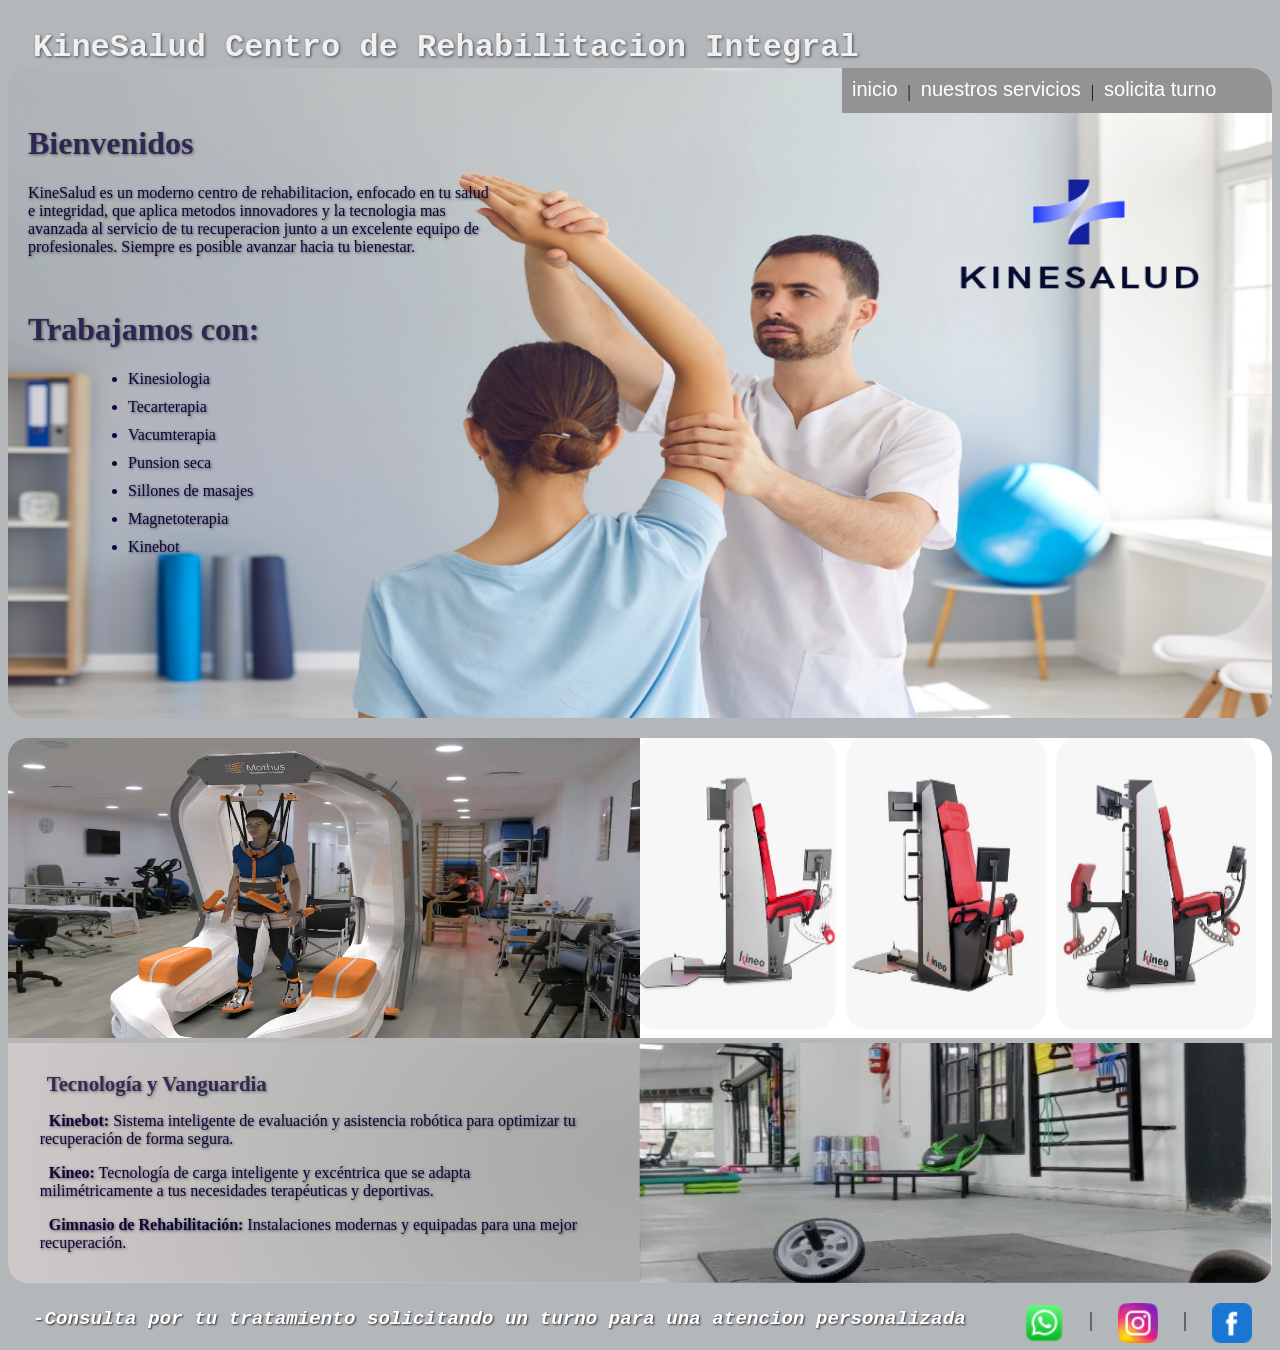
<file: index.html>
<!DOCTYPE html>
<html lang="es">

<head>
    <meta charset="UTF-8">
    <title>KineSalud

    </title>
    <link rel="stylesheet" type="text/css" href="CSS/KineSalud.css">
</head>

<body>
    <div id="margen">
        <h1>KineSalud Centro de Rehabilitacion Integral</h1>
    </div>

    <div id="contenedor">
        <!-- Contenido del menú desplegable -->
        <div id="menu">
            <ul>
                <li><a href="index.html">inicio</a></li>
                <li class="barra">|</li>
                <li><a href="Galeria.html">nuestros servicios</a></li>
                <li class="barra">|</li>
                <li><a href="Formulario.html" target="_blank">solicita turno</a></li>
            </ul>
        </div>
        <div id="imagen">
            <br>
            <br>
            <h1>Bienvenidos</h1>

            <p>
                KineSalud es un moderno centro de rehabilitacion, enfocado en tu salud
                <br>
                e integridad, que aplica metodos innovadores y la tecnologia mas
                <br>
                avanzada al servicio de tu recuperacion junto a un excelente equipo de
                <br>
                profesionales. Siempre es posible avanzar hacia tu bienestar.
                <br>
            </p>
            <br>
            <h1>Trabajamos con:</h1>
            <ul>
                <li>Kinesiologia</li>
                <li>Tecarterapia</li>
                <li>Vacumterapia</li>
                <li>Punsion seca</li>
                <li>Sillones de masajes</li>
                <li>Magnetoterapia</li>
                <li>Kinebot</li>
            </ul>
        </div>
    </div>
    <div id="galerias">
        <div id="kinebot"></div>
        <div id="kineo"></div>
        <div id="gimnasio">
            <div class="tratamientos">
                <h1><strong>Tecnología y Vanguardia</strong></h1>
                <p><strong>Kinebot:</strong> Sistema inteligente de evaluación y asistencia robótica para optimizar tu
                    recuperación de forma segura.</p>
                <p><strong>Kineo:</strong> Tecnología de carga inteligente y excéntrica que se adapta milimétricamente a
                    tus necesidades terapéuticas y deportivas.</p>
                <p><strong>Gimnasio de Rehabilitación:</strong> Instalaciones modernas y equipadas para una mejor
                    recuperación.</p>
            </div>
        </div>
    </div>
    <footer id="pie_pag">

        <div id="contacto">
            <ul><!-- Links de redes que abren vacíos -->
                <li><a href="https://www.facebook.com/tu-usuario-o-pagina" target="_blank"><img
                            src="imagenes/face.png" width="40" height="40" alt="Facebook"></a></li>
                <li class="separador">|</li>
                <li><a href="https://www.instagram.com/LINK INSTAGRAM" target="_blank"><img
                            src="imagenes/instagram.png" width="40" height="40" alt="Instagram"></a></li>
                <li class="separador">|</li>
                <li><a href="https://wa.me/549Numero_de_KineSalud?text=Hola,%20necesito%20más%20información%20sobre%20los%20tratamientos"
                        target="_blank"><img src="imagenes/whatsapp.png" width="40" height="40"
                            alt="Chat de WhatsApp"></a></li>
            </ul>

            <h2><em> -Consulta por tu tratamiento solicitando un turno para una atencion personalizada</em></h2>
        </div>
    </footer>
</body>

</html>
</file>
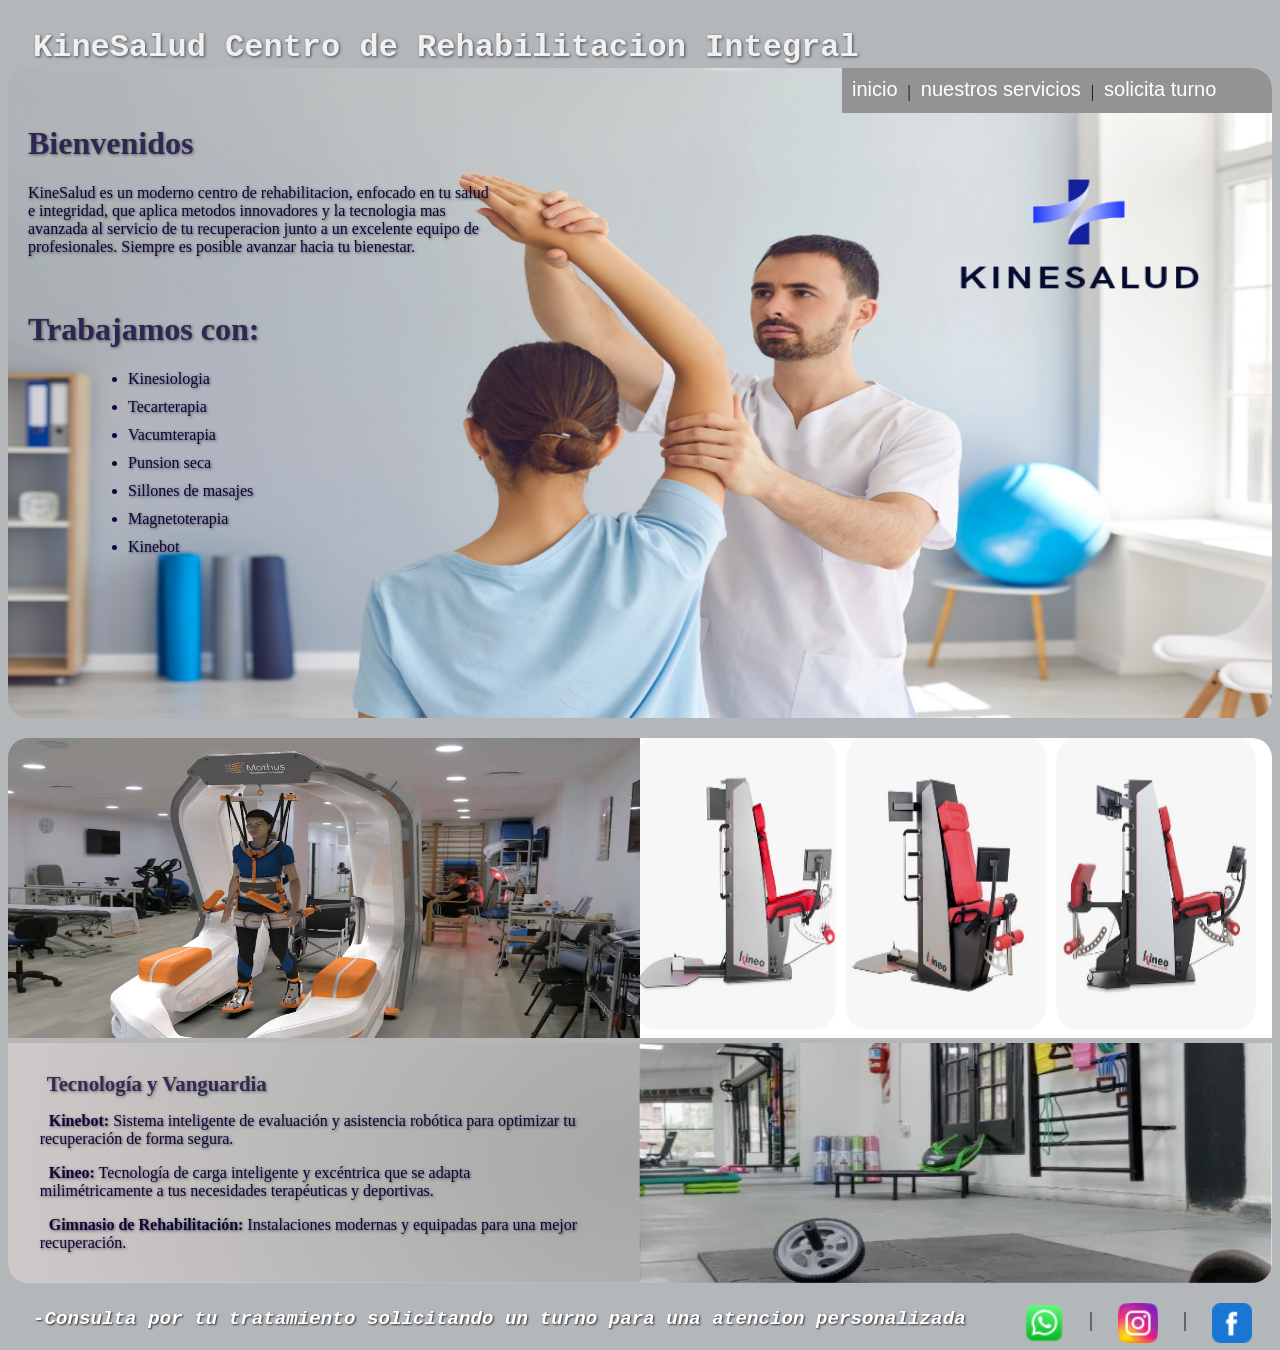
<file: HTML/index.html>
<!DOCTYPE html>
<html lang="es">

<head>
    <meta charset="UTF-8">
    <title>KineSalud

    </title>
    <link rel="stylesheet" type="text/css" href="../CSS/KineSalud.css">
</head>

<body>
    <div id="margen">
        <h1>KineSalud Centro de Rehabilitacion Integral</h1>
    </div>

    <div id="contenedor">
        <!-- Contenido del menú desplegable -->
        <div id="menu">
            <ul>
                <li><a href="../HTML/Inicio.html">inicio</a></li>
                <li class="barra">|</li>
                <li><a href="../HTML/Galeria.html">nuestros servicios</a></li>
                <li class="barra">|</li>
                <li><a href="../HTML/Formulario.html" target="_blank">solicita turno</a></li>
            </ul>
        </div>
        <div id="imagen">
            <br>
            <br>
            <h1>Bienvenidos</h1>

            <p>
                KineSalud es un moderno centro de rehabilitacion, enfocado en tu salud
                <br>
                e integridad, que aplica metodos innovadores y la tecnologia mas
                <br>
                avanzada al servicio de tu recuperacion junto a un excelente equipo de
                <br>
                profesionales. Siempre es posible avanzar hacia tu bienestar.
                <br>
            </p>
            <br>
            <h1>Trabajamos con:</h1>
            <ul>
                <li>Kinesiologia</li>
                <li>Tecarterapia</li>
                <li>Vacumterapia</li>
                <li>Punsion seca</li>
                <li>Sillones de masajes</li>
                <li>Magnetoterapia</li>
                <li>Kinebot</li>
            </ul>
        </div>
    </div>
    <div id="galerias">
        <div id="kinebot"></div>
        <div id="kineo"></div>
        <div id="gimnasio">
            <div class="tratamientos">
                <h1><strong>Tecnología y Vanguardia</strong></h1>
                <p><strong>Kinebot:</strong> Sistema inteligente de evaluación y asistencia robótica para optimizar tu
                    recuperación de forma segura.</p>
                <p><strong>Kineo:</strong> Tecnología de carga inteligente y excéntrica que se adapta milimétricamente a
                    tus necesidades terapéuticas y deportivas.</p>
                <p><strong>Gimnasio de Rehabilitación:</strong> Instalaciones modernas y equipadas para una mejor
                    recuperación.</p>
            </div>
        </div>
    </div>
    <footer id="pie_pag">

        <div id="contacto">
            <ul><!-- Links de redes que abren vacíos -->
                <li><a href="https://www.facebook.com/tu-usuario-o-pagina" target="_blank"><img
                            src="../imagenes/face.png" width="40" height="40" alt="Facebook"></a></li>
                <li class="separador">|</li>
                <li><a href="https://www.instagram.com/LINK INSTAGRAM" target="_blank"><img
                            src="../imagenes/instagram.png" width="40" height="40" alt="Instagram"></a></li>
                <li class="separador">|</li>
                <li><a href="https://wa.me/549Numero_de_KineSalud?text=Hola,%20necesito%20más%20información%20sobre%20los%20tratamientos"
                        target="_blank"><img src="../imagenes/whatsapp.png" width="40" height="40"
                            alt="Chat de WhatsApp"></a></li>
            </ul>

            <h2><em> -Consulta por tu tratamiento solicitando un turno para una atencion personalizada</em></h2>
        </div>
    </footer>
</body>

</html>
</file>
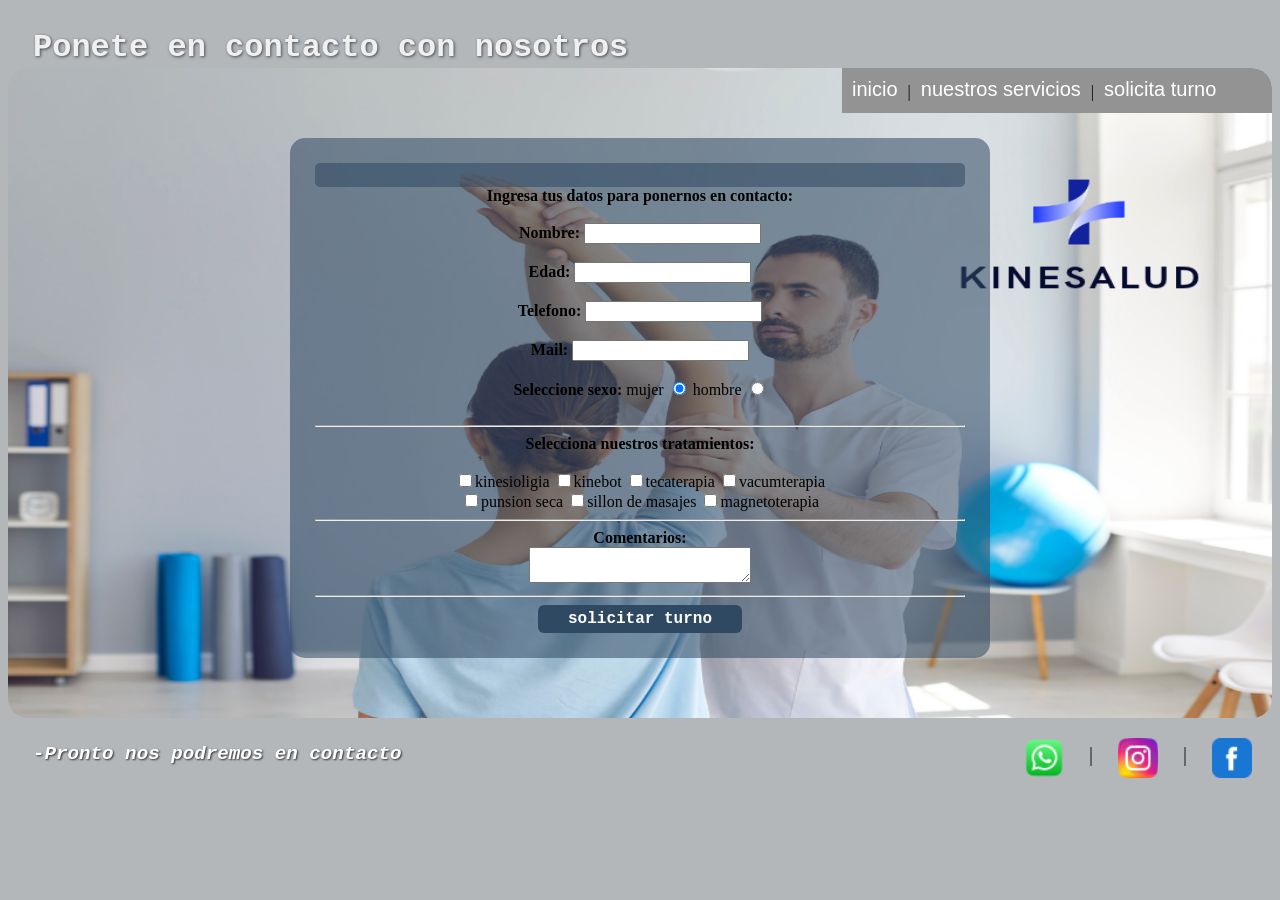
<file: Formulario.html>
<!DOCTYPE HTML>
<html lang="es">

<head>
    <meta charset="UTF-8">
    <title>KineSalud</title>
    <link rel="stylesheet" type="text/css" href="CSS/KineSalud.css">
    <script src="JS/kinesalud.js" type="text/javascript"></script>
</head>

<body>
    <div id="margen">
        <h1>Ponete en contacto con nosotros</h1>
    </div>
    <div id=contenedor>
        
        <div id="menu">
            <ul>
                <li><a href="index.html">inicio</a></li>
                <li class="barra">|</li>
                <li><a href="Galeria.html">nuestros servicios</a></li>
                <li class="barra">|</li>
                <li><a href="Formulario.html" target="_blank">solicita turno</a></li>
            </ul>
        </div>
       <form name="formulario" method="GET" action="#" onsubmit="return cargar();">
            <div id="error"></div>

            <strong>Ingresa tus datos para ponernos en contacto:</strong>
            <br>
            <br>
            <strong>Nombre:</strong> <input type="text" name="nombre">
            <br><br>
            <strong>Edad:</strong> <input type="text" name="edad">
            <br><br>
            <strong>Telefono:</strong> <input type="text" name="telefono" maxlength="10">
            <br><br>
            <strong>Mail:</strong> <input type="text" name="email">
            <br><br>
            <strong>Seleccione sexo:</strong>
            <label for="muj">mujer </label>
            <input type="radio" name="sexo" value="M" id="muj" checked>
            <label for="hom">hombre</label>
            <input type="radio" name="sexo" value="H" id="hom">
            <br><br>
            <hr>
            
            <strong>Selecciona nuestros tratamientos:</strong>
            <br><br>
            <input type="checkbox" name="tratamiento" value="kinesiologia">kinesioligia
            <input type="checkbox" name="tratamiento" value="kinebot">kinebot
            <input type="checkbox" name="tratamiento" value="tecaterapia">tecaterapia
            <input type="checkbox" name="tratamiento" value="vacumterapia">vacumterapia
            <br>
            <input type="checkbox" name="tratamiento" value="punsion seca">punsion seca
            <input type="checkbox" name="tratamiento" value="sillon de masajes">sillon de masajes
            <input type="checkbox" name="tratamiento" value="magnetoterapia">magnetoterapia
            <br>
            <hr>
            <strong>Comentarios:</strong>
            <br>
            <textarea name="comentario" rows="2" cols="25" wrap="hard"></textarea>
            <hr>
            <input type="submit" value="solicitar turno" onclick="return cargar();">
        </form>
    </div>
    <footer id="pie_pag">

        <div id="contacto">
            <ul><!-- Links de redes que abren vacíos -->
                <li><a href="https://www.facebook.com/tu-usuario-o-pagina" target="_blank"><img
                            src="imagenes/face.png" width="40" height="40" alt="Facebook"></a></li>
                <li class="separador">|</li>
                <li><a href="https://www.instagram.com/LINK INSTAGRAM" target="_blank"><img
                            src="imagenes/instagram.png" width="40" height="40" alt="Instagram"></a></li>
                <li class="separador">|</li>
                <li><a href="https://wa.me/549Numero_de_KineSalud?text=Hola,%20necesito%20más%20información%20sobre%20los%20tratamientos"
                        target="_blank"><img src="imagenes/whatsapp.png" width="40" height="40"
                            alt="Chat de WhatsApp"></a></li>
            </ul>
          

            <h2><em> -Pronto nos podremos en contacto </em></h2>

        </div>
        <div id="resultado-footer"></div>
    </footer>

</body>

</html>
</file>
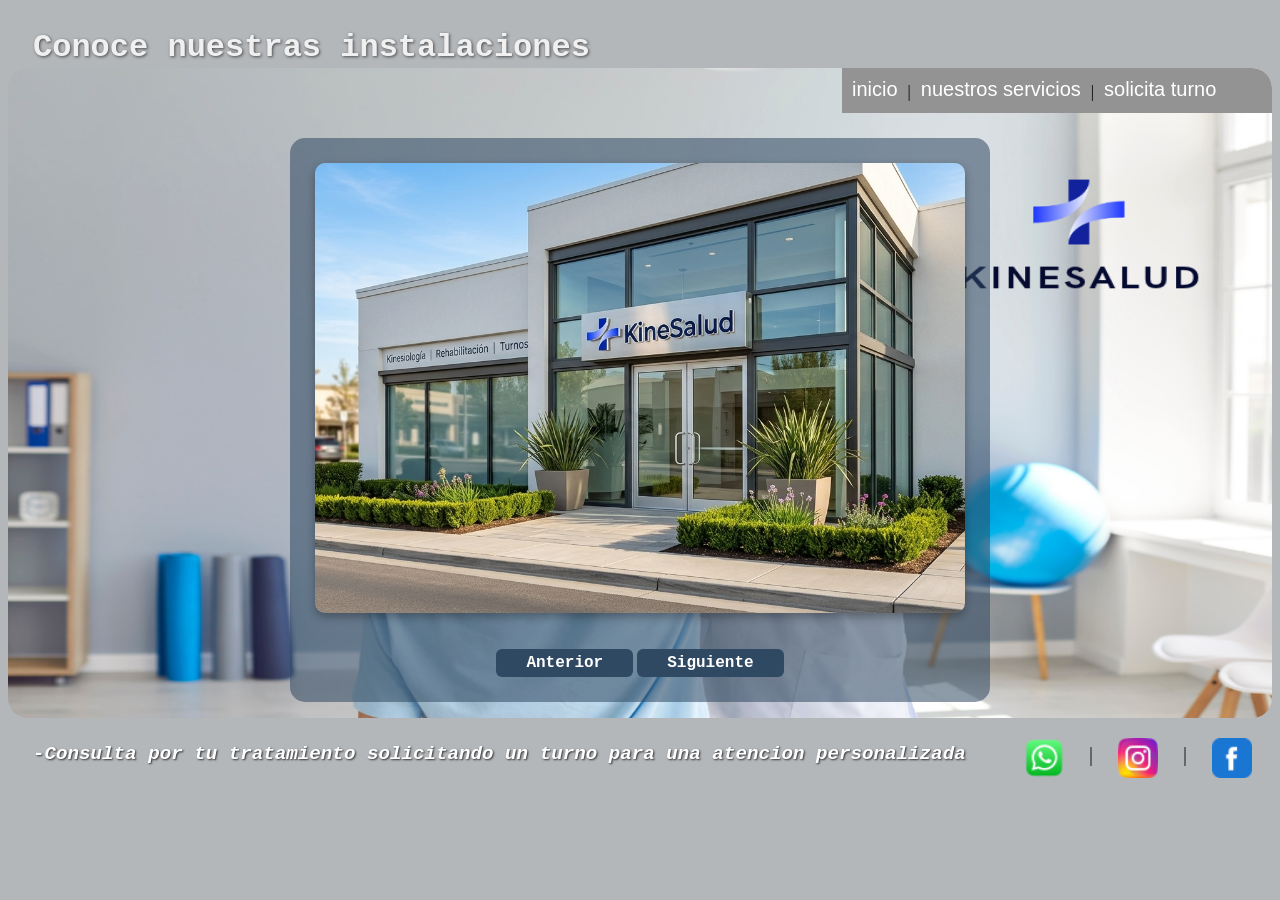
<file: Galeria.html>
<!DOCTYPE html>
<html lang="es">
<meta charset="UTF-8">

<head>
    <title>KineSalud</title>
    <link rel="stylesheet" type="text/css" href="CSS/KineSalud.css">
    <script src="JS/kinesalud.js" type="text/javascript"></script>
</head>

<body>
    <div id="margen">
        <h1>Conoce nuestras instalaciones</h1>
    </div>
    <div id=contenedor>
        <div id="menu">
            <ul>
                <li><a href="index.html">inicio</a></li>
                <li class="barra">|</li>
                <li><a href="Galeria.html">nuestros servicios</a></li>
                <li class="barra">|</li>
                <li><a href="Formulario.html">solicita turno</a></li>
            </ul>
        </div>

        <div id="galeria">
            <img id="imagen_galeria" src="imagenes/instalaciones_frente.jpg" alt="Instalaciones KineSalud">
            <br><br>
            <input type="button" value="Anterior" onclick="anterior()">
            <input type="button" value="Siguiente" onclick="siguiente()">
        </div>
    </div>
    <footer id="pie_pag">

        <div id="contacto">
            <ul><!-- links de redes q abren vacios -->
                <li><a href="https://www.facebook.com/tu-usuario-o-pagina" target="_blank"><img
                            src="imagenes/face.png" width="40" height="40" alt="Facebook"></a></li>
                <li class="separador">|</li>
                <li><a href="https://www.instagram.com/LINK INSTAGRAM" target="_blank"><img
                            src="imagenes/instagram.png" width="40" height="40" alt="Instagram"></a></li>
                <li class="separador">|</li>
                <li><a href="https://wa.me/549Numero_de_KineSalud?text=Hola,%20necesito%20más%20información%20sobre%20los%20tratamientos"
                        target="_blank"><img src="imagenes/whatsapp.png" width="40" height="40"
                            alt="Chat de WhatsApp"></a></li>
            </ul>

            <h2><em> -Consulta por tu tratamiento solicitando un turno para una atencion personalizada</em></h2>
        </div>
    </footer>
</body>

</html>
</file>
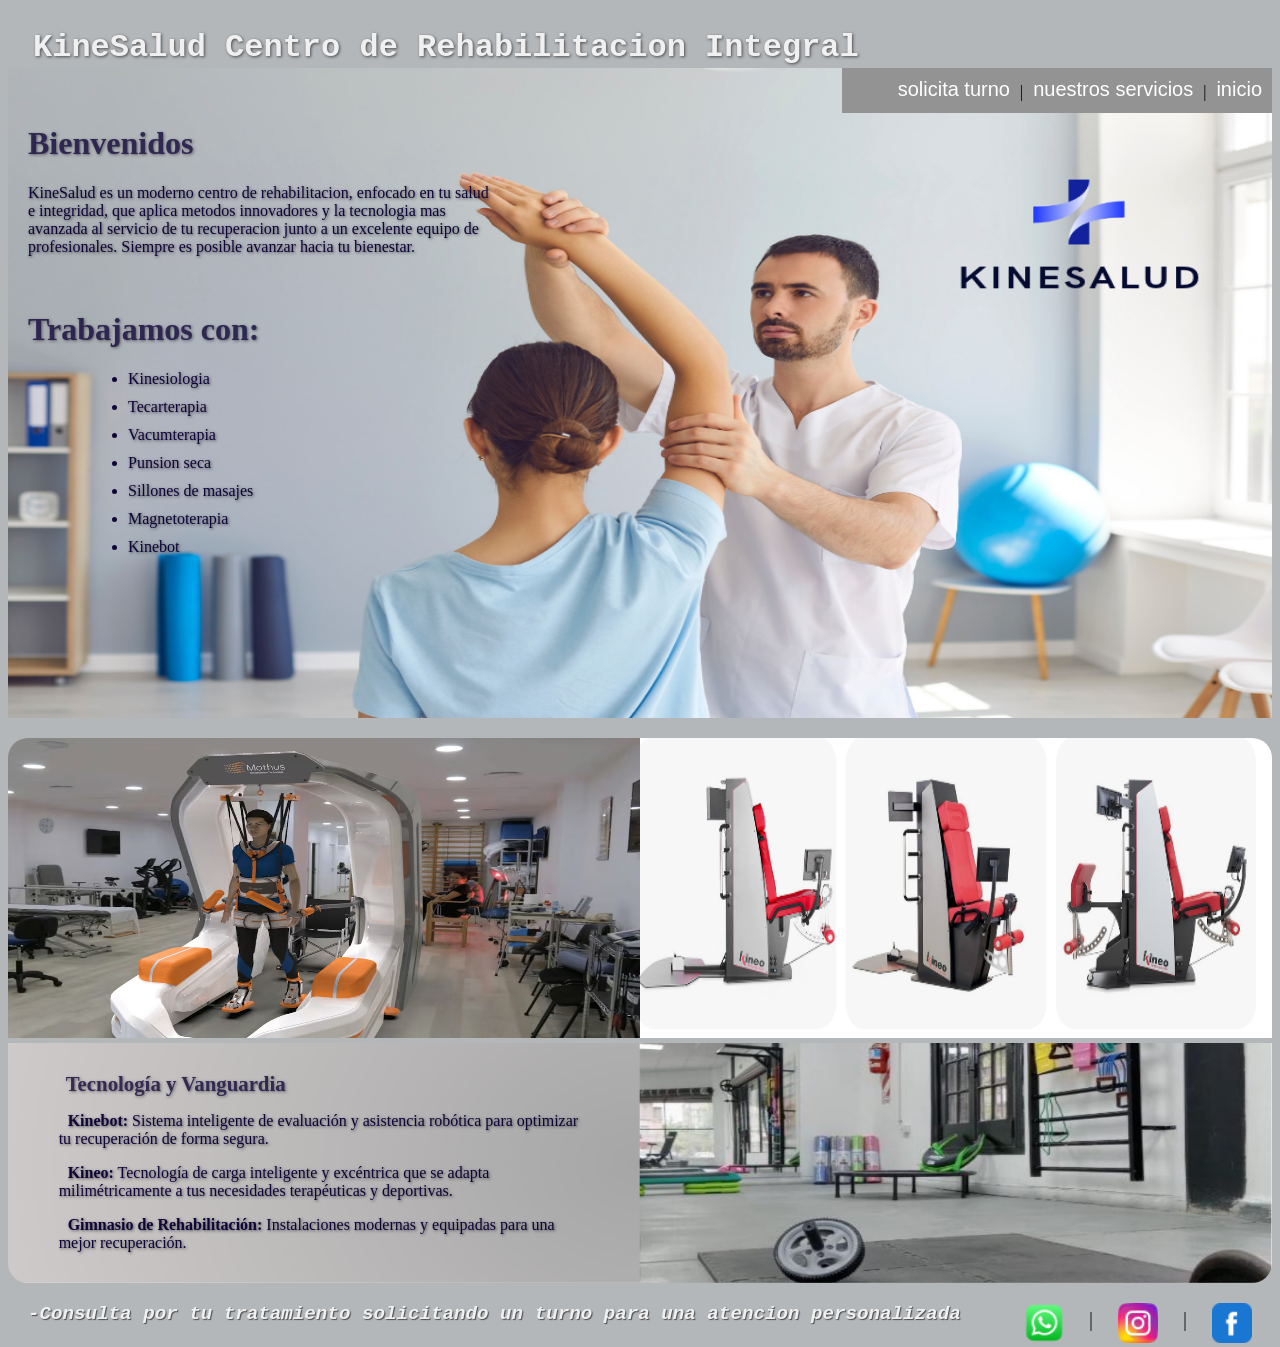
<file: Inicio.html>
<!DOCTYPE html>
<html lang="es">
<head>
    <meta charset="UTF-8">
    <title>NEIkinesiologia</title>
    <link rel="stylesheet" type="text/css" href="KineSalud.css">
</head>
<body>
    <div id="margen">
        <h1>KineSalud Centro de Rehabilitacion Integral</h1>
    </div>
    
    <div id="contenedor">
        <!-- Contenido del menú desplegable -->
        <div id="menu">
            <ul>
                <li><a href="Inicio.html">inicio</a></li>
                <li class="barra">|</li>
                <li><a href="galeria.html">nuestros servicios</a></li>
                <li class="barra">|</li>
                <li><a href="formulario.html" target="_blank">solicita turno</a></li>
            </ul>
        </div>
        <div id="imagen"> 
            <br>
            <br>
            <h1>Bienvenidos</h1>      
            
            <p>
                KineSalud es un moderno centro de rehabilitacion, enfocado en tu salud
                <br>
                e integridad, que aplica metodos innovadores y la tecnologia mas
                <br>
                avanzada al servicio de tu recuperacion junto a un excelente equipo de
                <br>
                profesionales. Siempre es posible avanzar hacia tu bienestar.
                <br>
            </p>
            <br>
            <h1>Trabajamos con:</h1>
            <ul>
                <li>Kinesiologia</li>
                <li>Tecarterapia</li>
                <li>Vacumterapia</li>
                <li>Punsion seca</li>
                <li>Sillones de masajes</li>
                <li>Magnetoterapia</li>
                <li>Kinebot</li>
            </ul>
        </div>
    </div>
<div id="galerias">
    <div id="kinebot"></div>
    <div id="kineo"></div>
    <div id="gimnasio">
        <div class="tratamientos">
            <h1>Tecnología y Vanguardia</h1>
            <p><strong>Kinebot:</strong> Sistema inteligente de evaluación y asistencia robótica para optimizar tu recuperación de forma segura.</p>
            <p><strong>Kineo:</strong> Tecnología de carga inteligente y excéntrica que se adapta milimétricamente a tus necesidades terapéuticas y deportivas.</p>
            <p><strong>Gimnasio de Rehabilitación:</strong> Instalaciones modernas y equipadas para una mejor recuperación.</p>
        </div>
    </div>
</div>   
    <footer id="pie_pag">
        <br><br>
        <div id="contacto">
            <ul><!-- Links de redes que abren vacíos -->
                <li><a href="https://www.facebook.com/tu-usuario-o-pagina" target="_blank"><img src="imagenes/face.png" width="40" height="40" alt="Facebook"></a></li>
                <li class="separador">|</li>
                <li><a href="https://www.instagram.com/LINK INSTAGRAM" target="_blank"><img src="imagenes/instagram.png" width="40" height="40" alt="Instagram"></a></li>
                <li class="separador">|</li>
                <li><a href="https://wa.me/549Numero_de_KineSalud?text=Hola,%20necesito%20más%20información%20sobre%20los%20tratamientos" target="_blank"><img src="imagenes/whatsapp.png" width="40" height="40"alt="Chat de WhatsApp"></a></li>  
            </ul>
            <br>
            <h2><em>-Consulta por tu tratamiento solicitando un turno para una atencion personalizada</em></h2>
        </div>
    </footer>
</body>
</html>
</file>
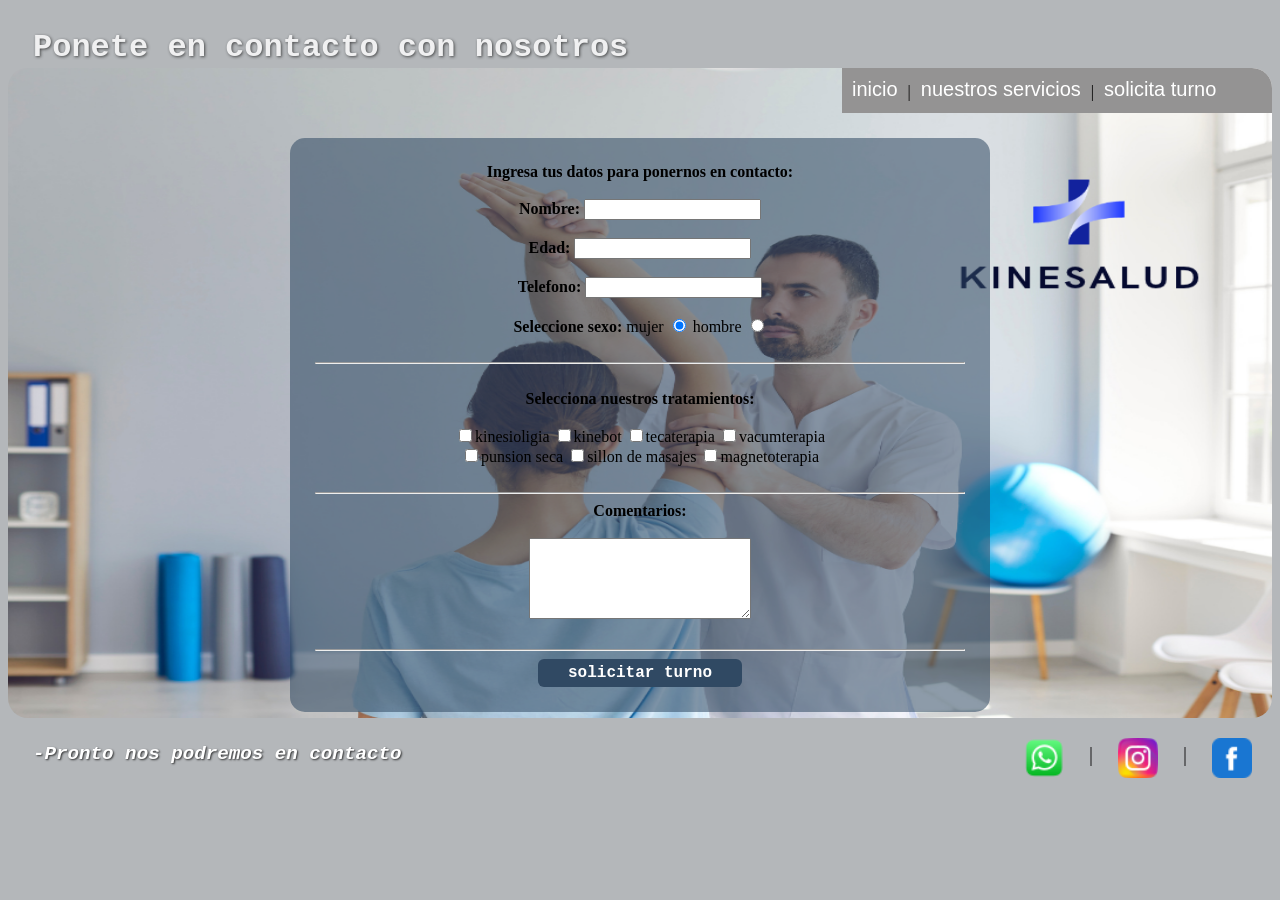
<file: HTML/Formulario.html>
<!DOCTYPE HTML>
<html lang="en">

<head>
    <meta charset="UTF-8">
    <title>KineSalud</title>
    <link rel="stylesheet" type="text/css" href="../CSS/KineSalud.css">
    <script src="../JS/kinesalud.js" type="text/javascript"></script>
</head>

<body>
    <div id="margen">
        <h1>Ponete en contacto con nosotros</h1>
    </div>
    <div id=contenedor>
        <div id="menu">
            <ul>
                <li><a href="../HTML/index.html">inicio</a></li>
                <li class="barra">|</li>
                <li><a href="../HTML/Galeria.html">nuestros servicios</a></li>
                <li class="barra">|</li>
                <li><a href="../HTML/Formulario.html" target="_blank">solicita turno</a></li>
            </ul>
        </div>
        <form name="formulario" method="GET" action="#">

            <strong>Ingresa tus datos para ponernos en contacto:</strong>
            <br>
            <br>
            <strong>Nombre:</strong> <input type="text" name="nombre">
            <br><br>
            <strong>Edad:</strong> <input type="text" name="edad">
            <br><br>
            <strong>Telefono:</strong> <input type="text" name="telefono" maxlength="10">
            <br><br>
            <strong>Seleccione sexo:</strong>
            <label for="muj">mujer </label>
            <input type="radio" name="sexo" value="M" id="muj" checked>
            <label for="hom">hombre</label>
            <input type="radio" name="sexo" value="H" id="hom">
            <br><br>
            <hr>
            <br>
            <strong>Selecciona nuestros tratamientos:</strong>
            <br><br>
            <input type="checkbox" name="tratamiento" value="kinesiologia">kinesioligia
            <input type="checkbox" name="tratamiento" value="kinebot">kinebot
            <input type="checkbox" name="tratamiento" value="tecaterapia">tecaterapia
            <input type="checkbox" name="tratamiento" value="vacumterapia">vacumterapia
            <br>
            <input type="checkbox" name="tratamiento" value="punsion seca">punsion seca
            <input type="checkbox" name="tratamiento" value="sillon de masajes">sillon de masajes
            <input type="checkbox" name="tratamiento" value="magnetoterapia">magnetoterapia
            <br><br>
            <hr>
            <strong>Comentarios:</strong>
            <br>
            <br>
            <textarea name="comentario" rows="5" cols="25" wrap="hard"></textarea>
            <br><br>
            <hr>
            <input type="submit" value="solicitar turno" onclick="return cargar();">
        </form>
    </div>
    <footer id="pie_pag">

        <div id="contacto">
            <ul><!-- Links de redes que abren vacíos -->
                <li><a href="https://www.facebook.com/tu-usuario-o-pagina" target="_blank"><img
                            src="../imagenes/face.png" width="40" height="40" alt="Facebook"></a></li>
                <li class="separador">|</li>
                <li><a href="https://www.instagram.com/LINK INSTAGRAM" target="_blank"><img
                            src="../imagenes/instagram.png" width="40" height="40" alt="Instagram"></a></li>
                <li class="separador">|</li>
                <li><a href="https://wa.me/549Numero_de_KineSalud?text=Hola,%20necesito%20más%20información%20sobre%20los%20tratamientos"
                        target="_blank"><img src="../imagenes/whatsapp.png" width="40" height="40"
                            alt="Chat de WhatsApp"></a></li>
            </ul>

            <h2><em> -Pronto nos podremos en contacto </em></h2>
        </div>
    </footer>

</body>

</html>
</file>
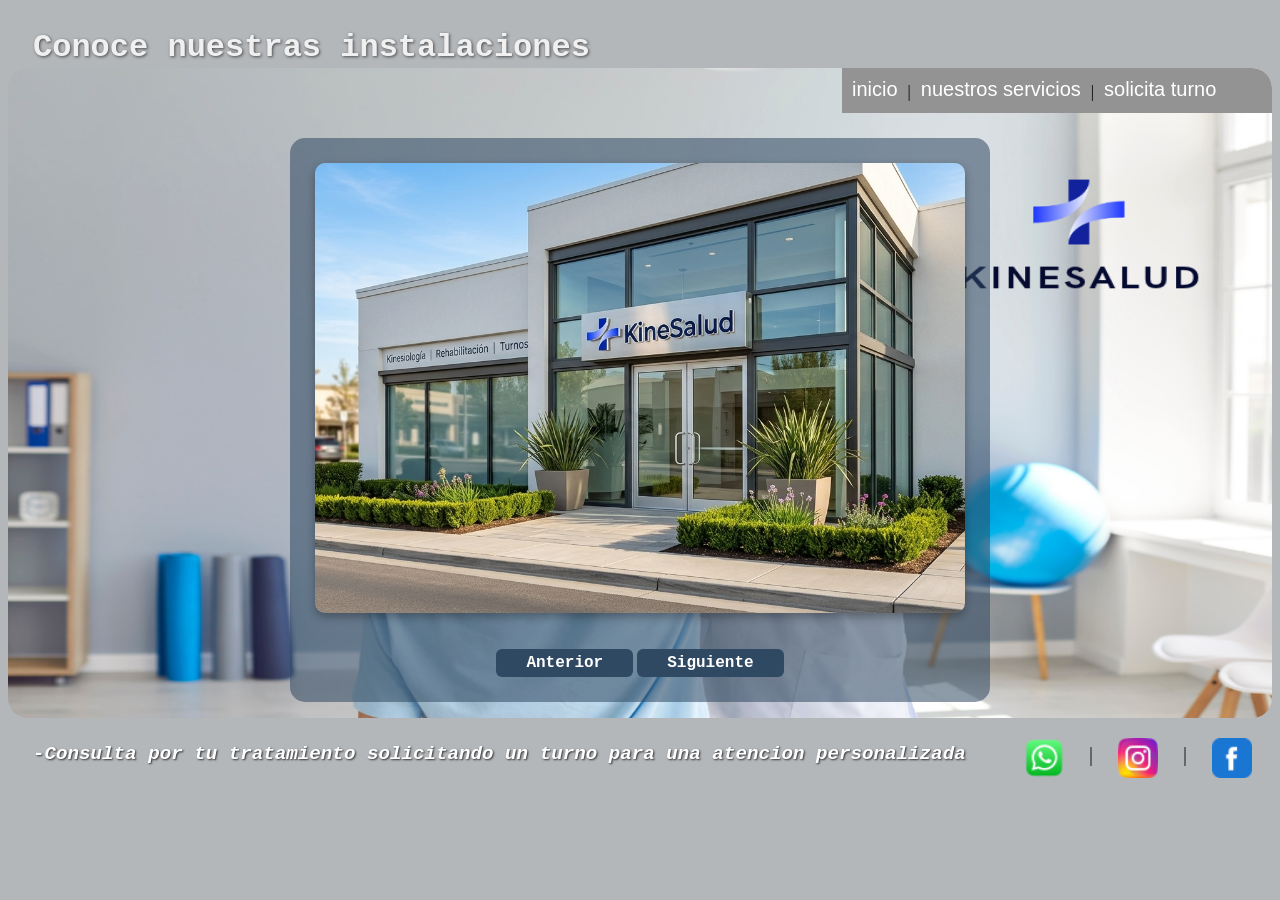
<file: HTML/Galeria.html>
<!DOCTYPE html>
<html lang="es">
<meta charset="UTF-8">

<head>
    <title>KineSalud</title>
    <link rel="stylesheet" type="text/css" href="../CSS/KineSalud.css">
    <script src="../JS/kinesalud.js" type="text/javascript"></script>
</head>

<body>
    <div id="margen">
        <h1>Conoce nuestras instalaciones</h1>
    </div>
    <div id=contenedor>
        <div id="menu">
            <ul>
                <li><a href="../HTML/index.html">inicio</a></li>
                <li class="barra">|</li>
                <li><a href="../HTML/Galeria.html">nuestros servicios</a></li>
                <li class="barra">|</li>
                <li><a href="Formulario.html">solicita turno</a></li>
            </ul>
        </div>

        <div id="galeria">
            <img id="imagen_galeria" src="../imagenes/instalaciones_frente.jpg" alt="Instalaciones KineSalud">
            <br><br>
            <input type="button" value="Anterior" onclick="anterior()">
            <input type="button" value="Siguiente" onclick="siguiente()">
        </div>
    </div>
    <footer id="pie_pag">

        <div id="contacto">
            <ul><!-- links de redes q abren vacios -->
                <li><a href="https://www.facebook.com/tu-usuario-o-pagina" target="_blank"><img
                            src="../imagenes/face.png" width="40" height="40" alt="Facebook"></a></li>
                <li class="separador">|</li>
                <li><a href="https://www.instagram.com/LINK INSTAGRAM" target="_blank"><img
                            src="../imagenes/instagram.png" width="40" height="40" alt="Instagram"></a></li>
                <li class="separador">|</li>
                <li><a href="https://wa.me/549Numero_de_KineSalud?text=Hola,%20necesito%20más%20información%20sobre%20los%20tratamientos"
                        target="_blank"><img src="../imagenes/whatsapp.png" width="40" height="40"
                            alt="Chat de WhatsApp"></a></li>
            </ul>

            <h2><em> -Consulta por tu tratamiento solicitando un turno para una atencion personalizada</em></h2>
        </div>
    </footer>
</body>

</html>
</file>
<file: CSS/KineSalud.css>
/* color de fondo del body  */
body {
    background-color: rgb(180, 183, 186);

}
/* imagen de fondo general*/
#contenedor {
    background-image: url('../imagenes/fondo3.png'); 
    background-size: 100% 100%; /* Ajusta la imagen para que cubra todo el contenedor */
    background-position: center center; /* Centra la imagen para que el recorte sea simétrico */
    background-repeat: no-repeat;    
    width: 100%;                       
    height: 650px;               
    max-width: 1470px;              
    margin: 0 auto;                  
    min-height: 70vh;  
    overflow: hidden;        
    border-radius: 20px;        
}
/*pagina inicio*/
#margen {
    background-color: rgb(180, 183, 186);
    height:50px;
    padding: 5px;
} 
#margen h1{
    margin-top: 16px;
    margin-left: 20px;
    font-family: 'Courier New', Courier, monospace;
    color: white;
    text-shadow: 1px 1px 3px rgba(17, 17, 18, 0.8);
    opacity: 0.8;
    font-size: clamp(1.2rem, 2.5vw, 2rem);/*como no me gustaba q cuando se achicaba se deformaba todo busque esta opcion q lo hace responsivo*/

}
#imagen h1{
    font-family: Cambria, Cochin, Georgia, Times, 'Times New Roman', serif;
    color: rgb(16, 5, 56);
    text-shadow: 1px 1px 3px rgba(51, 53, 58, 0.8);
    margin-left: 20px;
    opacity: 0.8;
}
#imagen p{
    text-shadow: 1px 1px 3px rgba(51, 53, 58, 0.8);
    font-family: Cambria, Cochin, Georgia, Times, 'Times New Roman', serif;
    color:  rgb(16, 5, 56);
    width:100%;
    margin-left: 20px;
    
}
/*trabajamos con */
#imagen h1{
    text-shadow: 1px 1px 3pxrgba(51, 53, 58, 0.8);
    font-family: Cambria, Cochin, Georgia, Times, 'Times New Roman', serif;
    color:   rgb(16, 5, 56);
    margin-left: 20px;
    opacity: 0.8;
}

/*opciones tratamientos*/
#imagen ul li{
    text-shadow: 1px 1px 3px rgba(51, 53, 58, 0.8);
    margin-top: 10px;
    margin-left: 80px;
    font-family: Cambria, Cochin, Georgia, Times, 'Times New Roman', serif;
    color: rgb(16, 5, 56);
}

#menu {
    background-color: rgb(148, 147, 147);
    width: 430px;
    height:45px;
    float: right;
    opacity: 1;
} 
#menu ul {
    list-style: none;
    margin: 0;
    padding: 0;
}
#menu ul li {
    float: left;    
}
#menu a{
    color: white;
    text-decoration: none;
    display: block;
    padding: 10px;
    font-family: Verdana, Geneva, Tahoma, sans-serif;
    font-size: 20px;
}
.barra{
    color: black;
    padding: 15px 0 0 0;
}
#menu a:hover{
    color:    rgb(16, 5, 56);
    background-color: rgb(124, 121, 121);
}
#galerias{
    max-width: 1470px;
    margin: 0 auto;
}
#kinebot{
    border-top-left-radius: 20px;
    margin-top: 20px;
    width: 50%;
    height: 300px;
    float: left; 
    background-image: url('../imagenes/kinebotRectangular.avif');
    background-size: cover;
    background-size: 100% 100%;
    background-position: center;
    background-repeat: no-repeat;
    box-sizing: border-box;
}
#kineo{
    border-top-right-radius: 20px;
    margin-top: 20px;
    width: 50%;
    height: 300px;
    float: left; 
    background-image: url('../imagenes/kineoX3.png');
    background-size: cover; 
    background-size: 100% 100%;
    background-position: center;
    background-repeat: no-repeat;
    box-sizing: border-box;
}
#gimnasio{
    position: relative;
    border-bottom-right-radius: 20px;
    border-bottom-left-radius: 20px;
    width: 100%;
    height: 240px;
    background-image: url('../imagenes/pie.png');
    background-size: 100% 100%;
    margin-top: 5px;
    margin-bottom: 20px;
    float: left;
    box-sizing: border-box;
    background-color: rgb(180, 183, 186);
}
.tratamientos {
    position: absolute;
    top: 50%;
    left: 22%;                        
    transform: translate(-50%, -50%); 
    width: 45%;
    max-width: 800px;
    padding: 15px;   
    border-radius: 10px;
    text-align: left; 
    box-sizing: border-box;
  
}

.tratamientos h1{
    margin-left: 0;
    font-family: Cambria, Cochin, Georgia, Times, 'Times New Roman', serif;
    color: rgb(16, 5, 56);
    text-shadow: 1px 1px 3px rgba(51, 53, 58, 0.8);
    margin-left: 20px;
    opacity: 0.8;
    padding-left: 10px;
    box-sizing: border-box;
    font-size: clamp(1rem, 2vw, 1.3rem);
    
}
.tratamientos p{
    text-shadow: 1px 1px 3px rgba(51, 53, 58, 0.8);
    font-family: Cambria, Cochin, Georgia, Times, 'Times New Roman', serif;
    color: rgb(16, 5, 56);
    width:100%;
    margin-left: 23px;
    text-indent: 9px;
}
/* diseño responsivo para q en pantallas chicas se adapte lo mejor q se pueda el texto porq no me gustaba como se veia en el preview del visual
si bien en la pagina desde chome se vehia bien en el preview no fui probando de a poco las medidas hasta q mas o menos quedo*/
@media (max-width: 768px) {
    
    .tratamientos h3 {
        font-size: 0.9rem;/* Achica el título */
        margin-bottom: 6px;
    }

    .tratamientos p {
        font-size: 0.86rem;    /* letra mas chica */
        margin-bottom: 5px;
        line-height: 0.9; /* interlineado */  
    }

}
/* consulta por...*/

#pie_pag em{
    font-family: 'Courier New', Courier, monospace;
    color: white;
    text-shadow: 1px 1px 2px rgba(17, 17, 18, 0.8);
    opacity: 1;
    align-items: center;
    font-weight: bold;
    margin-left: 25px;
    font-size: clamp(0.9rem, 1.5vw, 1.4rem);/*copie responsivo de margen*/
}
#pie_pag{
   
    clear: both;
    width: 100%;
    position: relative;

}
#pie_pag ul{
    list-style: none;
    margin: 0;
    padding: 0;
}
#pie_pag ul li{
    float: right;
    margin-right: 20px;
}
.separador{
    
    color: rgb(25, 25, 24);
    font-size: 20px;
    padding: 5px;
    
}
#contacto a{/*aca preparo el cursor para q crezca cuando paso por arriba*/
    display: inline-block;
    cursor: pointer; 
    justify-content: space-between;
}
#contacto a:hover{
    transform: scale(1.3); /* con esto le doy tamaño */
}
#contacto img {
    display: block;
}
#contacto ul {/*traje adelnate de todo los botones asi el focus es mas preciso*/
    position: relative;
    z-index: 5; 
}
/*configuracion de pagina galeria*/
#galeria,
form {
    max-width: 700px;   
    min-height: 500px;  
    margin: 70px auto;  
    padding: 25px;
    background-color: rgba(48, 73, 99, 0.55); 
    border-radius: 15px;
    box-sizing: border-box;
    text-align: center;   
}
#galeria input[type="button"], 
form input[type="submit"] {
    background-color: rgba(48, 73, 99, 1); 
    color: white;
    border: none;
    padding: 5px 30px;    
    font-family: 'Courier New', Courier, monospace;
    font-size: 16px;
    font-weight: bold;
    cursor: pointer; /* pone la manito */
    border-radius: 6px;
}
/*configuracion de la imagen de la galeria*/
#imagen_galeria {
    width: 100%;
    height: 450px;     
    object-fit: cover;  /*para q no se deforme*/
    display: block;
    margin: 0 auto;     
    border-radius: 10px;
    box-shadow: 0 4px 10px rgba(0, 0, 0, 0.3);
}
#error {
    color: #e42525;
    background-color: rgba(48, 73, 99, 0.55); 
    text-shadow: 1px 1px 3px rgba(10, 10, 10, 0.8);
    padding: 12px;
    margin-bottom: 0px;
    border-radius: 5px;
    font-weight: bold;
    font-family: 'Courier New', Courier, monospace;
}
</file>
<file: KineSalud.css>
/* color de fondo del body  */
body {
    background-color: rgb(180, 183, 186);

}
/* imagen de fondo general*/
#contenedor {
    background-image: url('imagenes/fondo3.png'); 
    background-size: 100% 100%; /* Ajusta la imagen para que cubra todo el contenedor */
    background-position: center center; /* Centra la imagen para que el recorte sea simétrico */
    background-repeat: no-repeat;    
    width: 100%;                       
    height: 650px;               
    max-width: 1470px;              
    margin: 0 auto;                  
    min-height: 70vh;  
    overflow: hidden;                
}
/*pagina inicio*/
#margen {
    background-color: rgb(180, 183, 186);
    height:50px;
    padding: 5px;
} 
#margen h1{
    margin-top: 16px;
    margin-left: 20px;
    font-family: 'Courier New', Courier, monospace;
    color: white;
    text-shadow: 1px 1px 3px rgba(17, 17, 18, 0.8);
    opacity: 0.8;
    font-size: clamp(1.2rem, 2.5vw, 2rem);/*como no me gustaba q cuando se achicaba se deformaba todo busque esta opcion q lo hace responsivo*/

}
#imagen h1{
    font-family: Cambria, Cochin, Georgia, Times, 'Times New Roman', serif;
    color: rgb(16, 5, 56);
    text-shadow: 1px 1px 3px rgba(51, 53, 58, 0.8);
    margin-left: 20px;
    opacity: 0.8;
}
#imagen p{
    text-shadow: 1px 1px 3px rgba(51, 53, 58, 0.8);
    font-family: Cambria, Cochin, Georgia, Times, 'Times New Roman', serif;
    color:  rgb(16, 5, 56);
    width:100%;
    margin-left: 20px;
    
}
/*trabajamos con */
#imagen h1{
    text-shadow: 1px 1px 3pxrgba(51, 53, 58, 0.8);
    font-family: Cambria, Cochin, Georgia, Times, 'Times New Roman', serif;
    color:   rgb(16, 5, 56);
    margin-left: 20px;
    opacity: 0.8;
}

/*opciones tratamientos*/
#imagen ul li{
    text-shadow: 1px 1px 3px rgba(51, 53, 58, 0.8);
    margin-top: 10px;
    margin-left: 80px;
    font-family: Cambria, Cochin, Georgia, Times, 'Times New Roman', serif;
    color: rgb(16, 5, 56);
}

#menu {
    background-color: rgb(148, 147, 147);
    width: 430px;
    height:45px;
    float: right;
    opacity: 1;
} 
#menu ul {
    list-style: none;
    margin: 0;
    padding: 0;
}
#menu ul li {
    float: right;    
}
#menu a{
    color: white;
    text-decoration: none;
    display: block;
    padding: 10px;
    font-family: Verdana, Geneva, Tahoma, sans-serif;
    font-size: 20px;
}
.barra{
    color: black;
    padding: 15px 0 0 0;
}
#menu a:hover{
    color:    rgb(16, 5, 56);
    background-color: rgb(124, 121, 121);
}
#galerias{
    max-width: 1470px;
    margin: 0 auto;
}
#kinebot{
    border-top-left-radius: 20px;
    margin-top: 20px;
    width: 50%;
    height: 300px;
    float: left; 
    background-image: url('imagenes/kinebotRectangular.avif');
    background-size: cover;
    background-size: 100% 100%;
    background-position: center;
    background-repeat: no-repeat;
    box-sizing: border-box;
}
#kineo{
    border-top-right-radius: 20px;
    margin-top: 20px;
    width: 50%;
    height: 300px;
    float: left; 
    background-image: url('imagenes/kineoX3.png');
    background-size: cover; 
    background-size: 100% 100%;
    background-position: center;
    background-repeat: no-repeat;
    box-sizing: border-box;
}
#gimnasio{
    position: relative;
    border-bottom-right-radius: 20px;
    border-bottom-left-radius: 20px;
    width: 100%;
    height: 240px;
    background-image: url(imagenes/pie.png);
    background-size: 100% 100%;
    margin-top: 5px;
    margin-bottom: 20px;
    float: left;
    box-sizing: border-box;
}
.tratamientos {
    position: absolute;
    top: 50%;
    left: 23%;                        
    transform: translate(-50%, -50%); 
    width: 44%;
    max-width: 800px;
    padding: 15px;   
    border-radius: 10px;
    text-align: left; 
    box-sizing: border-box;
  
}

.tratamientos h1{
    margin-left: 0;
    font-family: Cambria, Cochin, Georgia, Times, 'Times New Roman', serif;
    color: rgb(16, 5, 56);
    text-shadow: 1px 1px 3px rgba(51, 53, 58, 0.8);
    margin-left: 20px;
    opacity: 0.8;
    padding-left: 10px;
    box-sizing: border-box;
    font-size: clamp(1rem, 2vw, 1.3rem);
    
}
.tratamientos p{
    text-shadow: 1px 1px 3px rgba(51, 53, 58, 0.8);
    font-family: Cambria, Cochin, Georgia, Times, 'Times New Roman', serif;
    color: rgb(16, 5, 56);
    width:100%;
    margin-left: 23px;
    text-indent: 9px;
}
/* diseño responsivo para q en pantallas chicas se adapte lo mejor q se pueda el texto porq no me gustaba como se veia en el preview del visual
si bien en la pagina desde chome se vehia bien en el preview no fui probando de a poco las medidas hasta q mas o menos quedo*/
@media (max-width: 768px) {
    
    .tratamientos h3 {
        font-size: 0.9rem;/* Achica el título */
        margin-bottom: 6px;
    }

    .tratamientos p {
        font-size: 0.86rem;    /* letra mas chica */
        margin-bottom: 5px;
        line-height: 0.9; /* interlineado */  
    }

}
/* consulta por...*/
#pie_pag em{
    margin-top: 10x;
    margin-left: 20px;
    font-family: 'Courier New', Courier, monospace;
    color: white;
    text-shadow: 1px 1px 1px rgba(17, 17, 18, 0.8);
    opacity: 0.8;
    display: block;
    
    font-size: clamp(0.7em, 1.5vw, 2.5rem);/*copie responsivo de margen*/

}
#pie_pag{
    width: 100%;

}
#pie_pag ul{
    list-style: none;
    margin: 0;
    padding: 0;
}
#pie_pag ul li{
    float: right;
    margin-right: 20px;
}
.separador{
    
    color: rgb(25, 25, 24);
    font-size: 20px;
    padding: 5px;
    
}
#contacto a{/*aca preparo el cursor para q crezca cuando paso por arriba*/
    display: inline-block;
    cursor: pointer; 
}
#contacto a:hover{
    transform: scale(1.3); /* con esto le doy tamaño */
}
#contacto img {
    display: block;
}
#contacto ul {/*traje adelnate de todo los botones asi el focus es mas preciso*/
    position: relative;
    z-index: 5; 
}
</file>
